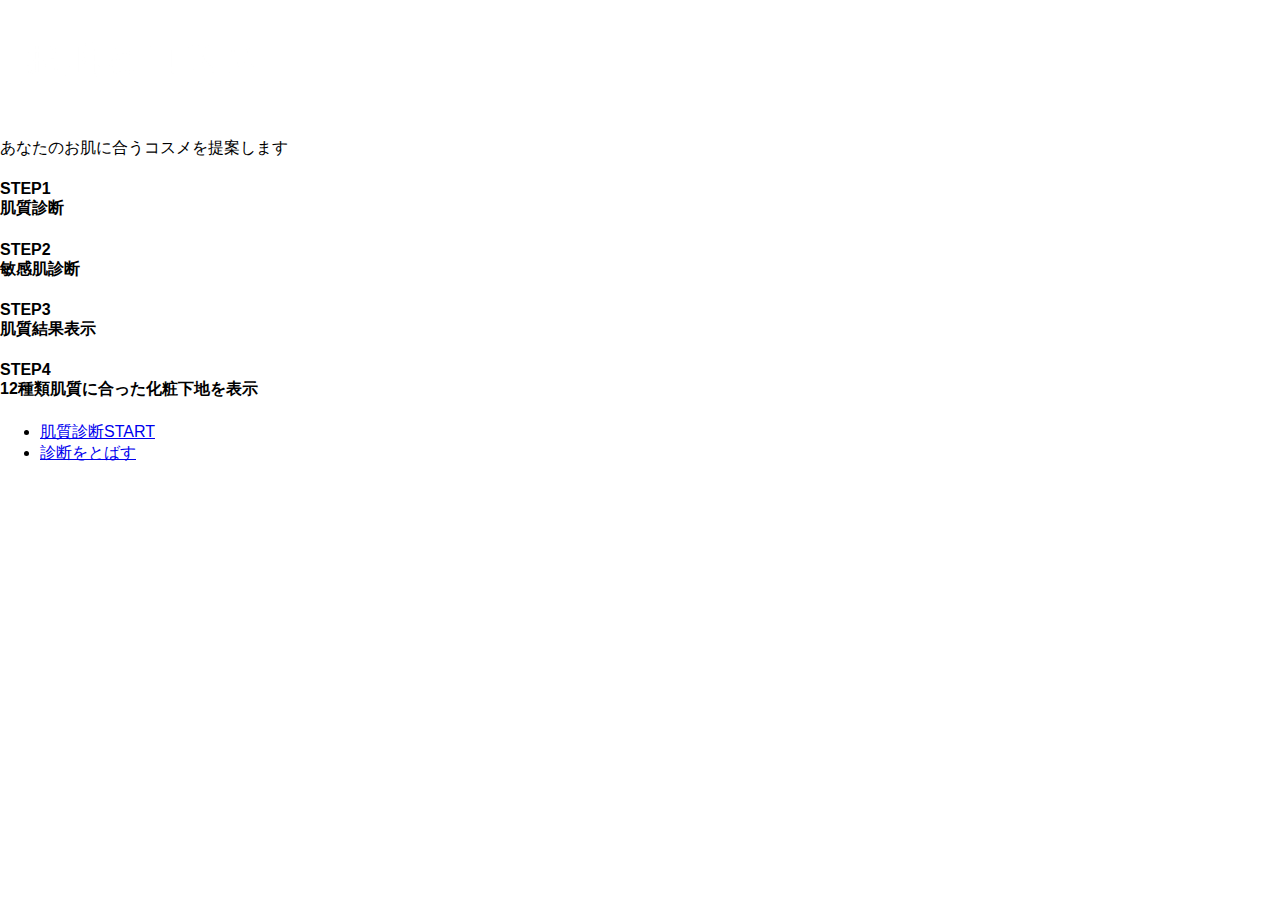
<file: index.html>
<!DOCTYPE html>
<html lang="ja">
<head>
  <meta charset="utf-8">
  <!-- スマホ用にする -->
  <meta name="viewport" content="width=device-width,initial-scale=1">
  <title>お肌とコスメ</title>
  <link rel="stylesheet" type="text/css" href="index.css">
</head>
<body>
  <div class="anim-box"></div>
  <!--img src='IMG_0362.PNG' alt='画像' width=300px-->
  <img src='ohada_logo.png' alt='画像' width=300px>

<div class="choose_box">
      <!-- 質問一覧 -->
      <!--div class="app-theme">
        <p>お肌とコスメ</p>
      </div-->
      <!-- オープニング -->
      <div id="q_01" class="fit">
        <p>あなたのお肌に合うコスメを提案します</p>
        <div class="parent-container">
        
        <h4>STEP1<br>肌質診断</h4></div>
        <div class="parent-container">
          <h4>STEP2<br>敏感肌診断</h4>
          <div class="dli-chevron-down"></div>
      </div>
      
      <div class="parent-container">
        <h4>STEP3<br>肌質結果表示</h4>
          <div class="dli-chevron-down"></div>
      </div>
      
      <div class="parent-container">
        <h4>STEP4<br>12種類肌質に合った化粧下地を表示</h4>
          <div class="dli-chevron-down"></div>
      </div>
      
   
          <ul>
            <li><a class="btn" href="#q_02">肌質診断START</a></li>
            <li><a class="btn" href="skintype_search.html">診断をとばす</a></li>
          </ul>
      </div>
      <!-- 質問1 -->
      <div id="q_02" style="display: none;">
        <p>STEP1 自分の肌質がわかりますか</p>
        <ul>
          <li><a class="btn" href="#q_03">わかる</a></li>
          <li><a class="btn" href="#q_04">わからない</a></li>
        
        </ul>
        
        <a class="arrow sample5-3" href="index.html">戻る</a>
       
        <label for="fuel">20%完了</label>
        <meter id="fuel" min="0" max="100" low="33" high="66" optimum="80" value="20">at 20/100</meter>
        

      </div>

      <!-- 質問2-->
      <div id="q_03" style="display: none;">
        <p>あなたの肌質は？</p>
        <ul>
          <li><a class="btn" href="#q_06" data-value="x">普通肌</a></li>
          <li><a class="btn" href="#q_07" data-value="y">乾燥肌</a></li>
          <li><a class="btn" href="#q_08" data-value="z">混合肌</a></li>
          <li><a class="btn" href="#q_09" data-value="w">脂性肌</a></li>
        </ul>
        
        <a class="arrow sample5-3" href="index.html">診断トップへ</a>
        <label for="fuel">40%完了</label>
        <meter id="fuel" min="0" max="100" low="33" high="66" optimum="80" value="40">at 40/100</meter>
       
      </div> 

      <!-- 敏感肌かどうか -->
      <div id="q_06" style="display: none;">
        <p>STEP2 あなたは敏感肌だと思いますか</p>
        <h4>肌質：普通肌</h4>
        <ul>
          <li><a class="btn" href="#q_010">YES</a></li>
          <li><a class="btn" href="#answer_hk">NO</a></li>
          <li><a class="btn" href="#q_14">わからない(診断へ)</a></li>
        </ul>
        <a class="arrow sample5-3" href="index.html">診断トップへ</a>
        <label for="fuel">60%完了</label>
        <meter id="fuel" min="0" max="100" low="33" high="66" optimum="80" value="60">at 60/100</meter>
        
      </div>
      <div id="q_010" style="display: none;">
        <p>光線過敏症やアトピー性皮膚炎など、<br>
        皮膚科で治療を必要とする皮膚疾患はありますか</p>
        <ul>
          <li><a class="btn" href="#answer_hbs">YES</a></li>
          <li><a class="btn" href="#answer_hb">NO</a></li>
        </ul>
        <a class="arrow sample5-3" href="index.html">診断トップへ</a>
        <label for="fuel">80%完了</label>
        <meter id="fuel" min="0" max="100" low="33" high="66" optimum="80" value="80">at 80/100</meter>
      </div>
      <div id="q_07" style="display: none;">
        <p>STEP2 あなたは敏感肌だと思いますか</p>
        <h4>肌質：乾燥肌</h4>

        <ul>
          
          <li><a class="btn" href="#q_011">YES</a></li>
          <li><a class="btn" href="#answer_kk">NO</a></li>
          <li><a class="btn" href="#q_15">わからない(診断へ)</a></li>
        </ul>
        <a class="arrow sample5-3" href="index.html">診断トップへ</a>
        <label for="fuel">60%完了</label>
        <meter id="fuel" min="0" max="100" low="33" high="66" optimum="80" value="60">at 60/100</meter>
      </div>
      <div id="q_011" style="display: none;">
        <p>光線過敏症やアトピー性皮膚炎など、<br>
        皮膚科で治療を必要とする皮膚疾患はありますか</p>
        <ul>
          <li><a class="btn" href="#answer_kbs">YES</a></li>
          <li><a class="btn" href="#answer_kb">NO</a></li>
        </ul>
        <a class="arrow sample5-3" href="index.html">診断トップへ</a>
        <label for="fuel">80%完了</label>
        <meter id="fuel" min="0" max="100" low="33" high="66" optimum="80" value="80">at 80/100</meter>
      </div>
      <div id="q_08" style="display: none;">
        <p>STEP2 あなたは敏感肌だと思いますか</p>
        <h4>肌質：混合肌</h4>

        <ul>
          <li><a class="btn" href="#q_012">YES</a></li>
          <li><a class="btn" href="#answer_ck">NO</a></li>
          <li><a class="btn" href="#q_16">わからない(診断へ)</a></li>
        </ul>
        <a class="arrow sample5-3" href="index.html">診断トップへ</a>
        <label for="fuel">60%完了</label>
        <meter id="fuel" min="0" max="100" low="33" high="66" optimum="80" value="60">at 60/100</meter>
      </div>
      <div id="q_012" style="display: none;">
        <p>光線過敏症やアトピー性皮膚炎など、<br>
        皮膚科で治療を必要とする皮膚疾患はありますか</p>
        <ul>
          <li><a class="btn" href="#answer_cbs">YES</a></li>
          <li><a class="btn" href="#answer_cb">NO</a></li>
        </ul>
        <a class="arrow sample5-3" href="index.html">診断トップへ</a>
        <label for="fuel">80%完了</label>
        <meter id="fuel" min="0" max="100" low="33" high="66" optimum="80" value="80">at 80/100</meter>
      </div>
      <div id="q_09" style="display: none;">
        <p>STEP2 あなたは敏感肌だと思いますか</p>
        <h4>肌質：脂性肌</h4>

        <ul>
          <li><a class="btn" href="#q_013">YES</a></li>
          <li><a class="btn" href="#answer_sk">NO</a></li>
          <li><a class="btn" href="#q_17">わからない(診断へ)</a></li>
        </ul>
        <a class="arrow sample5-3" href="index.html">診断トップへ</a>
        <label for="fuel">60%完了</label>
        <meter id="fuel" min="0" max="100" low="33" high="66" optimum="80" value="60">at 60/100</meter>
      </div>
      <div id="q_013" style="display: none;">
        <p>光線過敏症やアトピー性皮膚炎など、<br>
        皮膚科で治療を必要とする皮膚疾患はありますか</p>
        <ul>
          <li><a class="btn" href="#answer_sbs">YES</a></li>
          <li><a class="btn" href="#answer_sb">NO</a></li>
        </ul>
        <a class="arrow sample5-3" href="index.html">診断トップへ</a>
        <label for="fuel">80%完了</label>
        <meter id="fuel" min="0" max="100" low="33" high="66" optimum="80" value="80">at 80/100</meter>
      </div>
          <!-- 質問A水分量 -->
          
          <div id="q_04"  style="display: none;">
            <p>水分量チェック</p>
            <p>当てはまるものすべて選択してください。</p>
             
            <ul>
              
                <li><label class = "custum-checkbox"><input id="q_04" type="checkbox" value="e" data-value="e" ><span class="custum-mark"></span>日中、肌がつっぱることがある</label></li>
                <li><label class = "custum-checkbox"><input id="q_04" type="checkbox" value="e" data-value="e"><span class="custum-mark"></span>日中、肌がつっぱることがある</label></li>
                <li><label class = "custum-checkbox"><input id="q_04" type="checkbox" value="e" data-value="e"><span class="custum-mark"></span>口や目の周りがかさかさしやすい</label></li>
                <li><label class = "custum-checkbox"><input id="q_04" type="checkbox" value="e" data-value="e"><span class="custum-mark"></span>化粧ノリが悪く、粉っぽく仕上がる</label></li>
                <li><label class = "custum-checkbox"><input id="q_04" type="checkbox" value="e" data-value="e"><span class="custum-mark"></span>肌のきめは細かい方だ</label></li>
                <li><label class = "custum-checkbox"><input id="q_04" type="checkbox" value="g" data-value="g" checked><span class="custum-mark"></span>うるおいがあり特に乾燥しない</label></li>
                <li><a class="btn" href="#q_05">次へ</a></li>
          </ul>
          <a class="arrow sample5-3" href="index.html">診断トップへ</a>
          <label for="fuel_a">35%完了</label>
  <meter id="fuel_a" min="0" max="100" low="33" high="66" optimum="80" value="35">at 35/100</meter>
          </div>
    
          <!-- 質問B皮脂量 -->
          <div id="q_05" style="display: none;">
            <p>皮脂量チェック</p>
            <p>当てはまるものすべて選択してください。</p>

            <ul>
                <li><label class = "custum-checkbox"><input id="q_05" type="checkbox" value="f" data-value="f"><span class="custum-mark"></span>日中、肌のテカリが気になる</label></li>
                <li><label class = "custum-checkbox"><input id="q_05" type="checkbox" value="f" data-value="f"><span class="custum-mark"></span>油とり紙で皮脂を度々とらなければならない</label></li>
                <li><label class = "custum-checkbox"><input id="q_05" type="checkbox" value="f" data-value="f"><span class="custum-mark"></span>化粧が消えたり、沈んだりするくずれ方である</label></li>
                <li><label class = "custum-checkbox"><input id="q_05" type="checkbox" value="f" data-value="f"><span class="custum-mark"></span>頬の毛穴が大きく、目立つほうだ</label></li>
                <li><label class = "custum-checkbox"><input id="q_05" type="checkbox" value="f" data-value="f"><span class="custum-mark"></span>額や頬にニキビができやすい</label></li>
                <li><label class = "custum-checkbox"><input id="q_05" type="checkbox" value="h" data-value="h"><span class="custum-mark" checked></span>肌のテカリや皮脂の多さが気になることはない</label></li>
                
                  <li><a class="btn end-q_05" >完了</a></li>

            </ul>
            <a class="arrow sample5-3" href="index.html">診断トップへ</a>
            <!--label for="fuel">Fuel level:</label>
        <meter id="fuel" min="0" max="100" low="33" high="66" optimum="80" value="35">at 35/100</meter-->
          <label for="fuel_b">40%完了</label>
          <meter id="fuel_b" min="0" max="100" low="33" high="66" optimum="80" value="40">at 40/100</meter>
          </div>
          

      <!-- 敏感肌診断 -->
      <div id="q_14" style="display: none;">
        <p>STEP2:敏感肌判断<br>当てはまるものをすべて選んでください。</p>
        <ul>
          <li><label class = "custum-checkbox"><input type="checkbox" data-value="a"><span class="custum-mark"></span>光線過敏症</label></li>
          <li><label class = "custum-checkbox"><input type="checkbox" data-value="a"><span class="custum-mark"></span>アトピー性皮膚炎</label></li>
          <li><label class = "custum-checkbox"><input type="checkbox" data-value="a"><span class="custum-mark"></span>その他皮膚科で治療を必要とする皮膚疾患のある方</label></li>  
          <li><label class = "custum-checkbox"><input type="checkbox" data-value="b"><span class="custum-mark"></span>乾燥している時期に体中がかゆくなり掻いてしまう</label></li>
          <li><label class = "custum-checkbox"><input type="checkbox" data-value="b"><span class="custum-mark"></span>乾燥している時期にだけ、フケや頭の痒みが気になる</label></li>
          <li><label class = "custum-checkbox"><input type="checkbox" data-value="b"><span class="custum-mark"></span>紫外線で皮膚トラブルを起こしやすい</label></li>
          <li><label class = "custum-checkbox"><input type="checkbox" data-value="b"><span class="custum-mark"></span>化粧品など外用剤で皮膚トラブルを起こしやすい</label></li>
          <li><label class = "custum-checkbox"><input type="checkbox" data-value="b"><span class="custum-mark"></span>外気中のほこりに皮膚トラブルを起こしやすい</label></li>
          <li><label class = "custum-checkbox"><input type="checkbox" data-value="c"><span class="custum-mark"></span>体調の変化やストレスに敏感に反応する</label></li>
          <li><label class = "custum-checkbox"><input type="checkbox" data-value="c"><span class="custum-mark"></span>冷暖房などの環境や花粉など季節的要因に敏感</label></li>
          <li><label class = "custum-checkbox"><input type="checkbox" data-value="d"><span class="custum-mark"></span>キメが整っていて潤いがあり、はりつや弾力がある</label></li>  
          <li><label class = "custum-checkbox"><input type="checkbox" data-value="d" checked><span class="custum-mark"></span>肌について特に気になることはない</label></li>  
          <li><a class="btn end-result14">診断結果を表示</button></li>
        </ul>
        <a class="arrow sample5-3" href="index.html">診断トップへ</a>
        <label for="fuel">80%完了</label>
        <meter id="fuel" min="0" max="100" low="33" high="66" optimum="80" value="80">at 80/100</meter>
      </div>
      <div id="q_15" style="display: none;">
        <p>STEP2:敏感肌判断<br>当てはまるものをすべて選んでください。</p>
        <ul>
          <li><label class = "custum-checkbox"><input type="checkbox" data-value="a"><span class="custum-mark"></span>光線過敏症</label></li>
          <li><label class = "custum-checkbox"><input type="checkbox" data-value="a"><span class="custum-mark"></span>アトピー性皮膚炎</label></li>
          <li><label class = "custum-checkbox"><input type="checkbox" data-value="a"><span class="custum-mark"></span>その他皮膚科で治療を必要とする皮膚疾患のある方</label></li>  
          <li><label class = "custum-checkbox"><input type="checkbox" data-value="b"><span class="custum-mark"></span>乾燥している時期に体中がかゆくなり掻いてしまう</label></li>
          <li><label class = "custum-checkbox"><input type="checkbox" data-value="b"><span class="custum-mark"></span>乾燥している時期にだけ、フケや頭の痒みが気になる</label></li>
          <li><label class = "custum-checkbox"><input type="checkbox" data-value="b"><span class="custum-mark"></span>紫外線で皮膚トラブルを起こしやすい</label></li>
          <li><label class = "custum-checkbox"><input type="checkbox" data-value="b"><span class="custum-mark"></span>化粧品など外用剤で皮膚トラブルを起こしやすい</label></li>
          <li><label class = "custum-checkbox"><input type="checkbox" data-value="b"><span class="custum-mark"></span>外気中のほこりに皮膚トラブルを起こしやすい</label></li>
          <li><label class = "custum-checkbox"><input type="checkbox" data-value="c"><span class="custum-mark"></span>体調の変化やストレスに敏感に反応する</label></li>
          <li><label class = "custum-checkbox"><input type="checkbox" data-value="c"><span class="custum-mark"></span>冷暖房などの環境や花粉など季節的要因に敏感</label></li>
          <li><label class = "custum-checkbox"><input type="checkbox" data-value="d"><span class="custum-mark"></span>キメが整っていて潤いがあり、はりつや弾力がある</label></li>  
          <li><label class = "custum-checkbox"><input type="checkbox" data-value="d" checked><span class="custum-mark"></span>肌について特に気になることはない</label></li>
          <li><a class="btn end-result15">診断結果を表示</button></li>
        </ul>
        <a class="arrow sample5-3" href="index.html">診断トップへ</a>
        <label for="fuel">80%完了</label>
        <meter id="fuel" min="0" max="100" low="33" high="66" optimum="80" value="80">at 80/100</meter>
      </div>
      <div id="q_16" style="display: none;">
        <p>STEP2:敏感肌判断<br>当てはまるものをすべて選んでください。</p>
        <ul>
          <li><label class = "custum-checkbox"><input type="checkbox" data-value="a"><span class="custum-mark"></span>光線過敏症</label></li>
          <li><label class = "custum-checkbox"><input type="checkbox" data-value="a"><span class="custum-mark"></span>アトピー性皮膚炎</label></li>
          <li><label class = "custum-checkbox"><input type="checkbox" data-value="a"><span class="custum-mark"></span>その他皮膚科で治療を必要とする皮膚疾患のある方</label></li>  
          <li><label class = "custum-checkbox"><input type="checkbox" data-value="b"><span class="custum-mark"></span>乾燥している時期に体中がかゆくなり掻いてしまう</label></li>
          <li><label class = "custum-checkbox"><input type="checkbox" data-value="b"><span class="custum-mark"></span>乾燥している時期にだけ、フケや頭の痒みが気になる</label></li>
          <li><label class = "custum-checkbox"><input type="checkbox" data-value="b"><span class="custum-mark"></span>紫外線で皮膚トラブルを起こしやすい</label></li>
          <li><label class = "custum-checkbox"><input type="checkbox" data-value="b"><span class="custum-mark"></span>化粧品など外用剤で皮膚トラブルを起こしやすい</label></li>
          <li><label class = "custum-checkbox"><input type="checkbox" data-value="b"><span class="custum-mark"></span>外気中のほこりに皮膚トラブルを起こしやすい</label></li>
          <li><label class = "custum-checkbox"><input type="checkbox" data-value="c"><span class="custum-mark"></span>体調の変化やストレスに敏感に反応する</label></li>
          <li><label class = "custum-checkbox"><input type="checkbox" data-value="c"><span class="custum-mark"></span>冷暖房などの環境や花粉など季節的要因に敏感</label></li>
          <li><label class = "custum-checkbox"><input type="checkbox" data-value="d"><span class="custum-mark"></span>キメが整っていて潤いがあり、はりつや弾力がある</label></li>  
          <li><label class = "custum-checkbox"><input type="checkbox" data-value="d" checked><span class="custum-mark"></span>肌について特に気になることはない</label></li>
          <li><a class="btn end-result16">診断結果を表示</button></li>
        </ul>
        <a class="arrow sample5-3" href="index.html">診断トップへ</a>
        <label for="fuel">80%完了</label>
        <meter id="fuel" min="0" max="100" low="33" high="66" optimum="80" value="80">at 80/100</meter>
      </div>
      <div id="q_17" style="display: none;">
        <p>STEP2:敏感肌判断<br>当てはまるものをすべて選んでください。</p>
        <ul>
          <li><label class = "custum-checkbox"><input type="checkbox" data-value="a"><span class="custum-mark"></span>光線過敏症</label></li>
          <li><label class = "custum-checkbox"><input type="checkbox" data-value="a"><span class="custum-mark"></span>アトピー性皮膚炎</label></li>
          <li><label class = "custum-checkbox"><input type="checkbox" data-value="a"><span class="custum-mark"></span>その他皮膚科で治療を必要とする皮膚疾患のある方</label></li>  
          <li><label class = "custum-checkbox"><input type="checkbox" data-value="b"><span class="custum-mark"></span>乾燥している時期に体中がかゆくなり掻いてしまう</label></li>
          <li><label class = "custum-checkbox"><input type="checkbox" data-value="b"><span class="custum-mark"></span>乾燥している時期にだけ、フケや頭の痒みが気になる</label></li>
          <li><label class = "custum-checkbox"><input type="checkbox" data-value="b"><span class="custum-mark"></span>紫外線で皮膚トラブルを起こしやすい</label></li>
          <li><label class = "custum-checkbox"><input type="checkbox" data-value="b"><span class="custum-mark"></span>化粧品など外用剤で皮膚トラブルを起こしやすい</label></li>
          <li><label class = "custum-checkbox"><input type="checkbox" data-value="b"><span class="custum-mark"></span>外気中のほこりに皮膚トラブルを起こしやすい</label></li>
          <li><label class = "custum-checkbox"><input type="checkbox" data-value="c"><span class="custum-mark"></span>体調の変化やストレスに敏感に反応する</label></li>
          <li><label class = "custum-checkbox"><input type="checkbox" data-value="c"><span class="custum-mark"></span>冷暖房などの環境や花粉など季節的要因に敏感</label></li>
          <li><label class = "custum-checkbox"><input type="checkbox" data-value="d"><span class="custum-mark"></span>キメが整っていて潤いがあり、はりつや弾力がある</label></li>  
          <li><label class = "custum-checkbox"><input type="checkbox" data-value="d" checked><span class="custum-mark"></span>肌について特に気になることはない</label></li>
          <li><a class="btn end-result17">診断結果を表示</button></li>
        </ul>
        <a class="arrow sample5-3" href="index.html">診断トップへ</a>
        <label for="fuel">80%完了</label>
        <meter id="fuel" min="0" max="100" low="33" high="66" optimum="80" value="80">at 80/100</meter>
      </div>
    </div>

<!-- 以下回答 -->
  <!-- 回答の答え乾燥 -->
  <div id="answer_kb" class="result" style="display: none;">
    <div class="result_theme ">
      <p>あなたのお肌は</p>
      </div>
      <div class="result_type0 ">
            <h5>乾燥肌×敏感肌</h5>
      </div>
      <div class="result_discription0">
        <h2>かさかさしていて荒れやすく、<br>敏感なお肌です。</h2>
       <div class="return-btn">
        <a class="return" href="result/desert_sensitive.html">おすすめ化粧下地はこちら</a>
        <a class="return" href="index.html">診断にもどる</a>
        
       </div>
     </div>
     </div>
  <div id="answer_kk" class="result" style="display: none;">
    <div class="result_theme ">
      <p>あなたのお肌は</p>
      </div>
      <div class="result_type0 ">
            <h5>乾燥肌×健常肌</h5>
      </div>
      <div class="result_discription0">
        <h2>かさかさしていて<br>荒れやすいお肌です。</h2>
       <div class="return-btn">
        <a class="return" href="result/desert.html">おすすめ化粧下地はこちら</a>
        <a class="return" href="index.html">診断にもどる</a>
       </div>
     </div>
     </div>

       <div id="answer_kbs" class="result" style="display: none;">
    <div class="result_theme ">
      <p>あなたのお肌は</p>
      </div>
      <div class="result_type0 ">
            <h5>乾燥敏感肌×疾患肌</h5>
      </div>
      <div class="result_discription0">
        <h2>かさかさしていて荒れやすく、<br>とても敏感なお肌です。</h2>
       
        <p>症状の再発防止のため、<br>適切なスキンケアを心がけましょう</p>
       <div class="return-btn">
        <a class="return" href="result/desert_mostsensitive5.html">おすすめ化粧下地はこちら</a>
        <a class="return" href="index.html">診断にもどる</a>
        
      </div>
     </div>
     </div>
      <!-- 回答の答え普通 -->
     <div id="answer_hb" class="result"  style="display: none;">
      <div class="result_theme ">
            <p>あなたの肌質は</p>
      </div>
      <div class="result_type1 ">
            <h5>普通肌×敏感肌</h5>
      </div>
      <div class="result_discription2">
        <h2>うるおいはあるけど変化しやすく、<br>敏感なお肌です。</h2>
      </div>
       <div class="return-btn">
        <a class="return" href="result/normal_sensitive.html">おすすめ化粧下地はこちら</a>
        <a class="return" href="index.html">肌質診断にもどる</a>
       </div>
     </div>
     <div id="answer_hk" class="result"  style="display: none;">
      <div class="result_theme ">
            <p>あなたの肌質は</p>
      </div>
      <div class="result_type1 ">
            <h5>普通肌×健常肌</h5>
      </div>
      <div class="result_discription2">
        <h2>うるおいはあるけど<br>変化しやすいお肌です。</h2>
      </div>
       <div class="return-btn">
        <a class="return" href="result/normal.html">おすすめ化粧下地はこちら</a>
        <a class="return" href="index.html">肌質診断にもどる</a>
       </div>
     </div>
     
     <div id="answer_hbs" class="result"  style="display: none;">
      <div class="result_theme ">
            <p>あなたの肌質は</p>
      </div>
      <div class="result_type1 ">
            <h5>普通敏感肌×疾患肌</h5>
      </div>
      <div class="result_discription2">
        <h2>うるおいはあるけど変化しやすく、<br>皮膚科での治療が必要なお肌です。</h2>
      
        <p>症状の再発防止のため、<br>適切なスキンケアを心がけましょう</p>
      
       <div class="return-btn">
        <a class="return" href="result/normal_mostsensitive.html">おすすめ化粧下地はこちら</a>
        <a class="return" href="index.html">肌質診断にもどる</a>
      </div> 
      </div>
     </div>

<!-- 回答の答え混合 -->
     <div id="answer_cb" class="result" style="display: none;">
      <div class="result_theme ">
        <p>あなたのお肌は</p>
      </div>
      <div class="result_type2 ">
        <h5>混合肌×敏感肌</h5>
      </div>
      <div class="result_discription2">
        <h2>脂っぽいのにかさつき、<br>敏感なお肌です。</h2>
        <div class="return-btn">
          <a class="return" href="result/mix_sensitive.html">おすすめ化粧下地はこちら</a>
          <a class="return" href="index.html">診断にもどる</a>
        </div>
      </div>
     </div>
      <div id="answer_ck" class="result" style="display: none;">
        <div class="result_theme ">
          <p>あなたのお肌は</p>
        </div>
        <div class="result_type2 ">
          <h5>混合肌×健常肌</h5>
        </div>
        <div class="result_discription2">
          <h2>脂っぽいのにかさつくお肌です。</h2>
          <div class="return-btn">
            <a class="return" href="result/mix.html">おすすめ化粧下地はこちら</a>
            <a class="return" href="index.html">診断にもどる</a>
          </div>
        </div>    
      </div> 

      <div id="answer_cbs" class="result"  style="display: none;">
        <div class="result_theme ">
          <p>あなたのお肌は</p>
        </div>
        <div class="result_type2 ">
        <h5>混合敏感肌×疾患肌</h5>
      </div>
      <div class="result_discription2">
        <h2>脂っぽいのにかさつき、<br>敏感なお肌です。</h2>
      
        <p>症状の再発防止のため、<br>適切なスキンケアを心がけましょう</p>
        <div class="return-btn">
          <a class="return" href="result/mix_mostsensitive.html">おすすめ化粧下地はこちら</a>
          <a class="return" href="index.html">診断にもどる</a>
        </div>
      </div>
 </div>

         <!-- 回答の答え脂性 -->
     <div id="answer_sb" class="result" style="display: none;">
      <div class="result_theme ">
        <p>あなたのお肌は</p>
      </div>
      <div class="result_type3">
        <h5>脂性肌×敏感肌</h5>
      </div>
      <div class="result_discription3">
        <h2>うるおいがありべたつきやすく、<br>敏感なお肌です。</h2>
        <div class="return-btn">
          <a class="return" href="result/oil_sensitive.html">おすすめ化粧下地はこちら</a>
          <a class="return" href="index.html">診断にもどる</a>
        </div>
      </div>
 </div>

 <div id="answer_sk" class="result" style="display: none;">
  <div class="result_theme ">
    <p>あなたのお肌は</p>
  </div>
  <div class="result_type3">
    <h5>脂性肌×健常肌</h5>
  </div>
  <div class="result_discription3">
    <h2>うるおいがあり<br>べたつきやすいお肌です。</h2>
    <div class="return-btn">
      <a class="return" href="result/oil.html">おすすめ化粧下地はこちら</a>
      <a class="return" href="index.html">診断にもどる</a>

    </div>
  </div>
</div>

   <div id="answer_sbs" class="result" style="display: none;">
    <div class="result_theme ">
      <p>あなたのお肌は</p>
    </div>
    <div class="result_type3">
      <h5>脂性敏感肌×疾患肌</h5>
    </div>
    <div class="result_discription3">
      <h2>うるおいがありべたつきやすく、<br>敏感なお肌です。</h2>
      <p>症状の再発防止のため、<br>適切なスキンケアを心がけましょう</p>
    </div>
      <div class="return-btn">
        <a class="return" href="result/oil_mostsensitive.html">おすすめ化粧下地はこちら</a>
        <a class="return" href="index.html">診断にもどる</a>
      
    </div>
</div>

  <script src="https://ajax.googleapis.com/ajax/libs/jquery/1.11.1/jquery.min.js"></script>
  <script src="https://code.jquery.com/jquery-3.6.4.min.js"></script>

  <script type="text/javascript" src="index.js"></script>
</body>
</html>
</file>
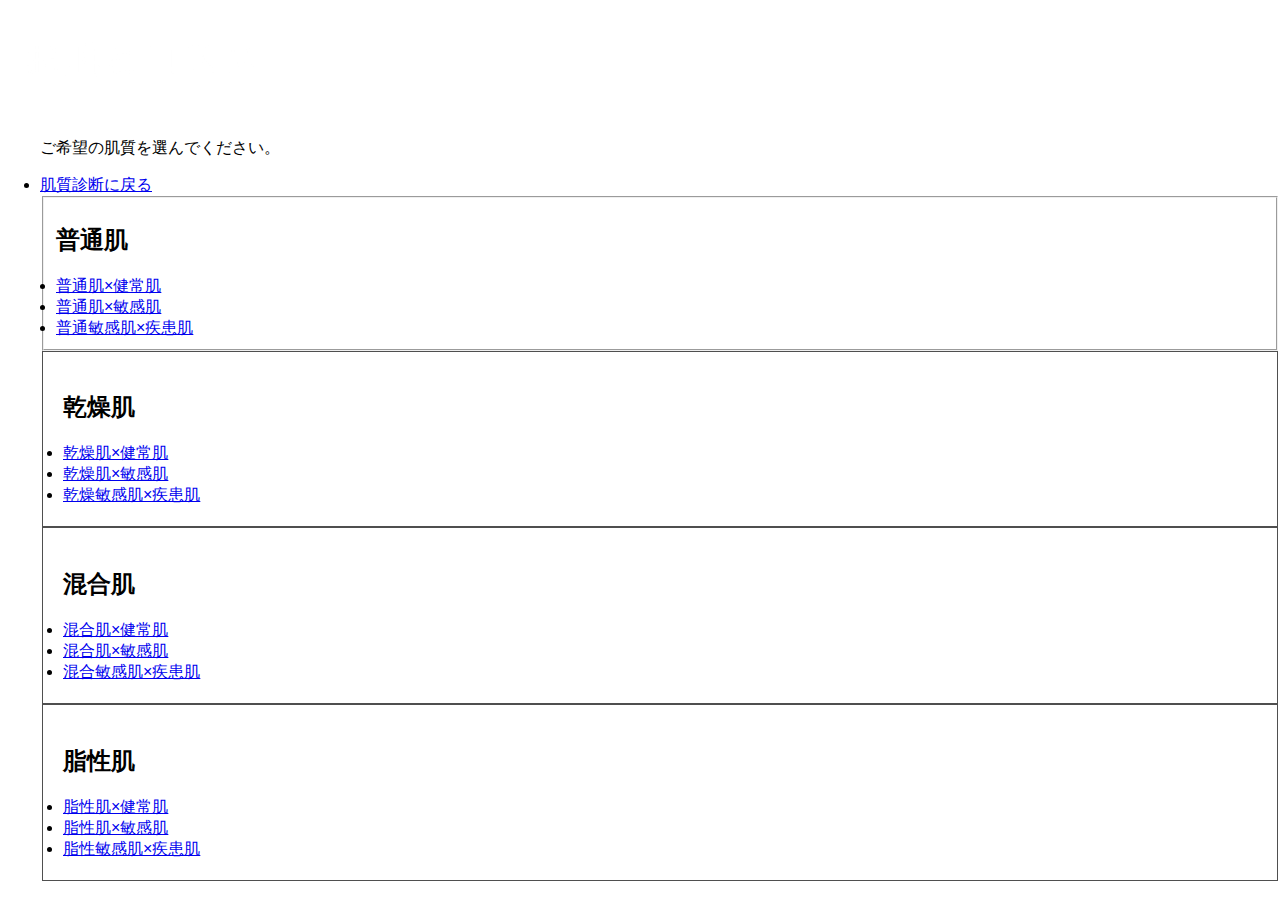
<file: skintype_search.html>
<!DOCTYPE html>
<html lang="ja">
<head>
  <meta charset="utf-8">
  <!-- スマホ用にする -->
  <meta name="viewport" content="width=device-width,initial-scale=1">
  <!--title>お肌とコスメ</title-->
  <link rel="stylesheet" type="text/css" href="index.css">
</head>
<body>
  <div class="anim-box"></div>
  <img src='ohada_logo.png' alt='画像' width=300px>
  <!--img src='IMG_0362.PNG' alt='画像' width=300px-->

<div class="choose_box">
      <!-- 質問一覧 -->
      <div class="app-theme">
        <!--p>お肌とコスメ</p-->
    </div>
      
      <!-- 肌質別 -->
      <div class="fit">
        <ul>
        <p>ご希望の肌質を選んでください。</p>
      
            <li><a class="btn" href="index.html">肌質診断に戻る</a></li>
            <!--div class="centered-box"-->
              <fieldset>

              <h2 class="pageTitle">普通肌</h2>
            <li><a class="return" href="result/normal.html">普通肌×健常肌</a></li>
            <li><a class="return" href="result/normal_sensitive.html">普通肌×敏感肌</a></li>
            <li><a class="return" href="result/normal_mostsensitive.html">普通敏感肌×疾患肌</a></li>
          </fieldset> 
        <fieldset style="border: 1.5px solid #000000b0; font-size: 100%;padding: 20px;">

          <h2 class="pageTitle">乾燥肌</h2>

            <li><a class="return" href="result/desert.html">乾燥肌×健常肌</a></li>
            <li><a class="return" href="result/desert_sensitive.html">乾燥肌×敏感肌</a></li>
            <li><a class="return" href="result/desert_mostsensitive5.html">乾燥敏感肌×疾患肌</a></li>
          </fieldset> 
          <fieldset style="border: 1.5px solid #000000b0; font-size: 100%;padding: 20px;">
            <h2 class="pageTitle">混合肌</h2>
            <li><a class="return" href="result/mix.html">混合肌×健常肌</a></li>
            <li><a class="return" href="result/mix_sensitive.html">混合肌×敏感肌</a></li>
            <li><a class="return" href="result/mix_mostsensitive.html">混合敏感肌×疾患肌</a></li>
          </fieldset> 
          <fieldset style="border: 1.5px solid #000000b0; font-size: 100%;padding: 20px;">
            <h2 class="pageTitle">脂性肌</h2>
            <li><a class="return" href="result/oil.html">脂性肌×健常肌</a></li>
            <li><a class="return" href="result/oil_sensitive.html">脂性肌×敏感肌</a></li>
            <li><a class="return" href="result/oil_mostsensitive.html">脂性敏感肌×疾患肌</a></li>
          </fieldset> 
          
            </ul>
    </div>

  </body>
</html>
</file>
<file: index.css>
body {
    margin: 0;
    padding: 0;
    font-family: 'メイリオ','Yu Gothic',  sans-serif;
    font-weight: 200;
    /*font-family: -apple-system, BlinkMacSystemFont, "Helvetica Neue", "Segoe UI", "Yu Gothic", YuGothic, sans-serif;*/
    /*font-family: 'Raleway', sans-serif;*/
  }
  @media only screen and (max-width: 767px) {
    body {
      font-size: 14px;
    }
  img, div,h2,li,a,fieldset /* 他の要素も追加 */ {
    display: block;
    margin-bottom: 10px; /* 必要に応じて適切なマージンを設定 */
  }
  fieldset {
    border: 1.5px solid #000000b0;
    font-size: 100%;
    padding: 20px;
    width: fit-content;
    margin: 0 auto;
    
  }
  .anim-box {
    position: relative;
    animation: fadeIn 3.7s cubic-bezier(0.33, 1, 0.68, 1) 1 forwards;
    background: linear-gradient(to right, #c32d806b 0%,#c32d80 50%, #c32d806b 100%);
    border-radius: 5px;
    /*max-width: 1000px;*/
    height: 90px;
}

@keyframes fadeIn {
    0% {
        opacity: 0;
    }
    100% {
        opacity: 1;
    }
}

img {
    position: absolute;
    top: 0;
    left: 0;
    z-index: 1;
}
 
  label {
    
    padding-right: 10px;
    font-size: 1rem;
  }
  .parent-container {
    position: relative; 
    display: flex;
    align-items: center;
    justify-content: center;
}

.dli-chevron-down {
  position: absolute;
  top: -10px;
  left: 50%;
  transform: translateX(-50%) rotate(135deg); 
  -webkit-transform: translateX(-50%) rotate(135deg); 
  -ms-transform: translateX(-50%) rotate(135deg); 
  display: inline-block;
  vertical-align: top;
  color: #000;
  line-height: 1;
  width: 1em;
  height: 1em;
  border: 0.1em solid currentColor;
  border-left: 0;
  border-bottom: 0;
  box-sizing: border-box;
  margin-left: 0.2em;
  margin-right: 0.2em;
}

  .choose_box {
    position: relative;
    width: 100%;
  }

   .choose_box p {
    margin-top: 5%;
    margin-bottom: 10%;
      font-size: 16px;
      display: block;
      font-weight: 600;
      text-align: center;
    }
  
  .choose_box li {
    display: inline-block;
    width: 80%;
    margin-top: 30px;
    list-style: none;
  }
  
  ul {
    margin-left: 10%;
    padding-left: 0;
  }
  
  
  
  .choose_box ul li a {
    width: 100%;
    color: #fff;
    display: block;
    padding: 10px 20px;
    text-align: center;
    background-color: #000000;
    font-weight: 600;
    font-size: 14px;
    border: 2px solid #000000;
    text-decoration: none;
    -webkit-border-radius: 6px;
    -moz-border-radius: 6px;
    border-radius: 6px;
  }
  
  .choose_box ul li a:hover {
     background-color: #fff;
    color: #000000;
      -webkit-transition: 0.7s;
      -moz-transition: 0.7s;
      -o-transition: 0.7s;
      transition: 0.7s;
  }

  .app-theme p {
    color: #c32d80;
    margin-bottom: 5%;
    margin-top: 5%;
  }
  
  
  .fit {
    /*position: absolute;*/
    /*left: 0px;*/
    top: 20px;
    width: 100%;
  }
  
  .fit p {
    margin-top: 5%;
    margin-bottom: 10%;
      font-size: 16px;
      display: block;
      font-weight: 600;
      text-align: center;
    }
    .fit h4 {
      margin-top: 4%;
      margin-bottom: 4%;
        font-size: 12px;
        display: block;
        font-weight: 520;
        text-align: center;
      }
  
  
  
  
  .result_type0 h5 {
      width: 50%;
      margin: auto;
      padding: 20px;
      text-align: center;
      font-size: 20px;
      font-weight: 600;
      color: #fff;
      text-align: center;
    background-color: #c32d80;
    }
  
  .result_type1 h5 {
      width: 50%;
      margin: auto;
      padding: 16px;
      text-align: center;
      font-size: 20px;
      font-weight: 600;
      color: #fff;
      text-align: center;
    background-color: #c32d80;
    }
    .result_type2 h5 {
      width: 50%;
      margin: auto;
      padding: 16px;
      text-align: center;
      font-size: 20px;
      font-weight: 600;
      color: #fff;
      text-align: center;
    background-color: #c32d80;
    }
    .result_type3 h5 {
      width: 50%;
      margin: auto;
      padding: 16px;
      text-align: center;
      font-size: 16px;
      font-weight: 600;
      color: #fff;
      text-align: center;
    background-color: #c32d80;
    }
  
    .result_type0 h4 {
      width: 50%;
      margin: auto;
      padding: 20px;
      text-align: center;
      font-size: 20px;
      font-weight: 600;
      color: #fff;
      text-align: center;
    background-color: #c32d80;
    }
  
  .result_type1 h4 {
      width: 50%;
      margin: auto;
      padding: 16px;
      text-align: center;
      font-size: 20px;
      font-weight: 600;
      color: #fff;
      text-align: center;
    background-color: #c32d80;
    }
    .result_type2 h4 {
      width: 50%;
      margin: auto;
      padding: 16px;
      text-align: center;
      font-size: 20px;
      font-weight: 600;
      color: #fff;
      text-align: center;
    background-color: #c32d80;
    }
    .result_type3 h4 {
      width: 50%;
      margin: auto;
      padding: 16px;
      text-align: center;
      font-size: 16px;
      font-weight: 600;
      color: #fff;
      text-align: center;
    background-color: #c32d80;
    }
    
  
  .result_theme p  {
      margin-top: 5%;
      margin-bottom: 2%;
      text-align: center;
  }
  
  
  .result_discription0 {
      text-align: center;
      margin-bottom: 5%;
  }
  .result_discription1 {
      text-align: center;
      margin-bottom: 5%;
  }
  .result_discription2 {
    text-align: center;
    margin-bottom: 5%;
  }
  .result_discription3 {
    text-align: center;
    margin-bottom: 5%;
  }
  .result_discription0 h2 {
      color: #c32d80;
      text-align: center;
  }
  
  .result_discription1 h2 {
      color: #c32d80;
      text-align: center;
  }
  .result_discription2 h2 {
    color: #c32d80;
    text-align: center;
  }
  .result_discription3 h2 {
    color: #c32d80;
    text-align: center;
  }
  
  
    .result_discription0 p {
      font-family: "メイリオ", YuGothic;
      width: 70%;
    padding: 20px;
    text-align: left;
    border: 1px solid #000;
    color: #303030;
    font-size: 12px;
    line-height: 35px;
    margin: 0 auto;
     
    }
    .result_discription1 p {
      font-family: "メイリオ", YuGothic;
      width: 70%;
    padding: 20px;
    text-align: left;
    border: 1px solid #000;
    color: #303030;
    font-size: 12px;
    line-height: 35px;
    margin: 0 auto;
     
    }
    .result_discription2 p {
      font-family: "メイリオ", YuGothic;
      width: 70%;
    padding: 20px;
    text-align: left;
    border: 1px solid #000;
    color: #303030;
    font-size: 12px;
    line-height: 35px;
    margin: 0 auto;
     
    }
    
    .result_discription3 p {
      font-family: "メイリオ", YuGothic;
      width: 70%;
    padding: 20px;
    text-align: left;
    border: 1px solid #000;
    color: #303030;
    font-size: 12px;
    line-height: 35px;
    margin: 0 auto;
     
    }
 
  
  .return-btn {
    margin-top: 5%;
      margin-left: 35%;
      margin-right: 35%;
      width: 30%;
      margin-bottom: 100px;
  }
  .return {
    display: inline-block;
    text-align: center;
      text-decoration: none;
      color: #fff;
      background-color: #c32d80;
      width: 100%;
      padding: 10px 10px;
      border: 1px solid #c32d80 ;
  }
  
  .return:hover {
      border: 1px solid #c32d80 ;
      background-color: #fff;
      color: #c32d80;
      transition: 0.5s;
  }
  
  .boxes {
    
  margin: 5px;
  padding: 50px;
  width: 500px;
  border: 1px solid #000;
}
.kinou_flexbox{
  display: flex;
  flex-direction: column;
  text-align: center;
}
.kinou0 {
 /*position: absolute;*/
 border-radius: 50%;
 width: 10em;
 height: 5em;
 font-size: 12px;
 display: flex;
 align-items: center;
 justify-content: center;
 background-color:  #CAC6FF;
 color: #000000;
}
.sample5-3 {
  display: inline-block;
  padding: 8px 12px;
  text-decoration: none;
  color: #fff;
  background-color: #c32d80;
  border-radius: 5px;
  position: relative;
}

.sample5-3::before {
  content: '';
  width: 18px; /* 修正: 幅を大きく */
  height: 18px; /* 修正: 高さを大きく */
  border-radius: 50%;
  background: #c32d80;
  position: absolute;
  left: -6px; /* 修正: 位置調整 */
  top: 50%;
  transform: translateY(-50%) rotate(225deg);
}

.sample5-3::after {
  content: '';
  left: 6px; /* 修正: 位置調整 */
  width: 6px; /* 修正: 幅を大きく */
  height: 6px; /* 修正: 高さを大きく */
  border-top: 1px solid #fff;
  border-right: 1px solid #fff;
  transform: rotate(45deg);
  position: absolute;
  top: 50%;
  transform: translateY(-50%) rotate(225deg);
}

.sample5-4 {
  display: inline-block;
  padding: 8px 12px;
  text-decoration: none;
  color: #fff;
  background-color: #de7bb1;
  border-radius: 5px;
  position: relative;
}

.sample5-4::before {
  content: '';
  width: 18px; /* 修正: 幅を大きく */
  height: 18px; /* 修正: 高さを大きく */
  border-radius: 50%;
  background: #de7bb1;
  position: absolute;
  left: -6px; /* 修正: 位置調整 */
  top: 50%;
  transform: translateY(-50%) rotate(225deg);
}

.sample5-4::after {
  content: '';
  left: 6px; /* 修正: 位置調整 */
  width: 6px; /* 修正: 幅を大きく */
  height: 6px; /* 修正: 高さを大きく */
  border-top: 1px solid #fff;
  border-right: 1px solid #fff;
  transform: rotate(45deg);
  position: absolute;
  top: 50%;
  transform: translateY(-50%) rotate(225deg);
}


.centered-box {
  width: fit-content; /* または必要に応じて適切な幅を指定 */
  border: 1px solid #000;
  position: absolute;
  left: 50%;
  top: 50%;
  transform: translate(-50%, -50%);
}}
.custum-checkbox {
  position: relative;
  padding-left: 30px;
  cursor: pointer;
  user-select: none;
 }
  
  
 .custum-checkbox input {
  display: none;
 }
  
  
 .custum-mark {
  position: absolute;
  top: 0;
  left: 0;
  height: 23px;
  width: 23px;
  border: solid 2px #000;
  border-radius: 5px;
  box-sizing: border-box;
 }
.custum-mark:after {
  content: "";
  position: absolute;
  left: 5px;
  top: 1px;
  width: 6px;
  height: 11px;
  border: solid #c32d53;
  border-width: 0 3px 3px 0;
  transform: rotate(45deg);
  opacity: 0;
 }
  
  
 .custum-checkbox input:checked + .custum-mark {
  background: #ff000000;
  border-color: #000;
 }
  
  
 .custum-checkbox input:checked + .custum-mark:after {
  opacity: 1;
 }
</file>
